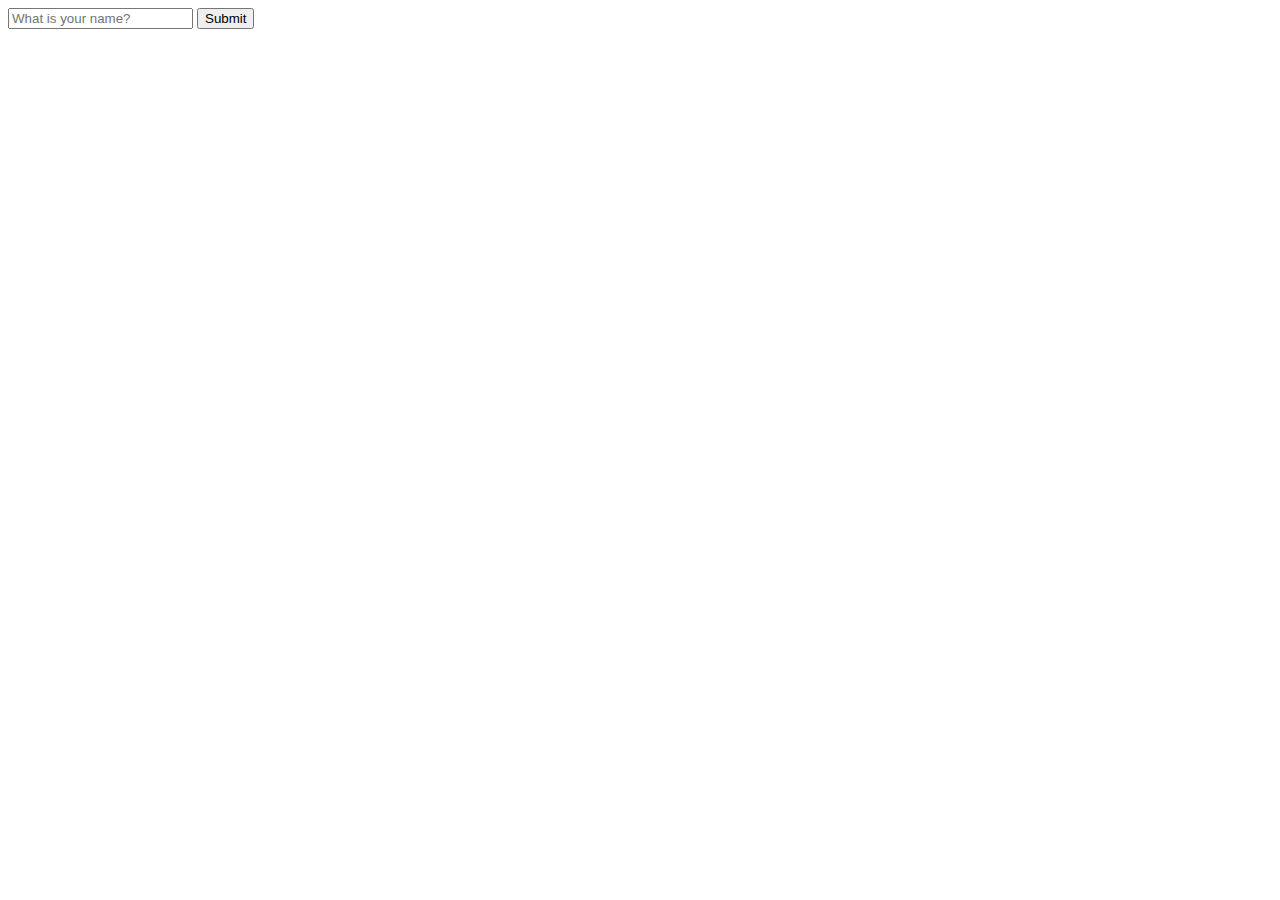
<file: 06-spring-boot-spring-mvc/01-thymeleafdemo-helloworld/target/classes/templates/helloworld-form.html>
<!DOCTYPE HTML>
<html xmlns:th="http://www.thymeleaf.org">
<head>
    <meta charset="UTF-8">
    <title>Hello World - Input Form</title>
</head>
<body>
    <form th:action="@{/processFormVersionThree}" method="GET">
        <input type="text" name="studentName" placeholder="What is your name?" />
        <input type="submit" />
    </form>
</body>
</html>
</file>
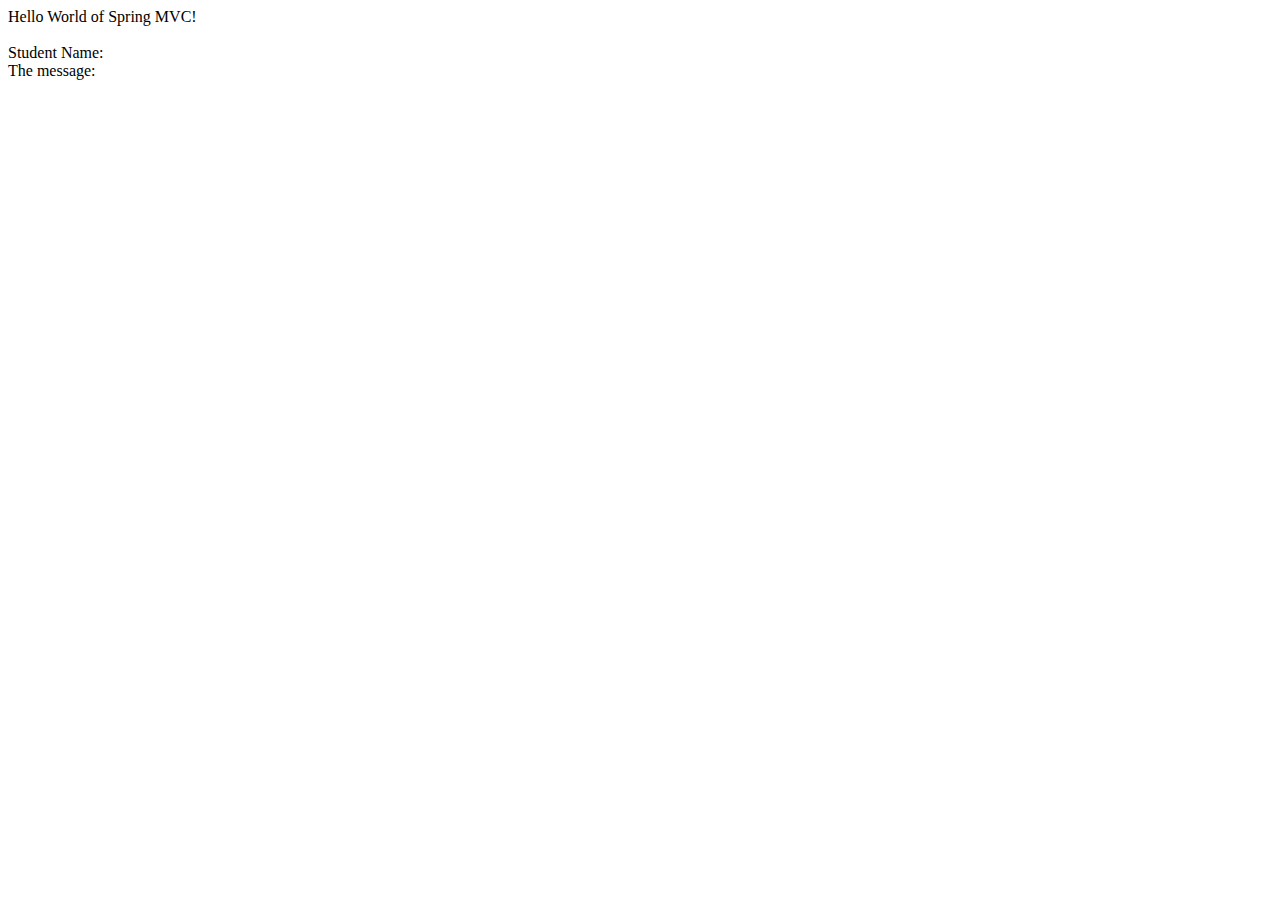
<file: 06-spring-boot-spring-mvc/01-thymeleafdemo-helloworld/target/classes/templates/helloworld.html>
<!DOCTYPE HTML>
<html xmlns:th="http://www.thymeleaf.org">

<head>
    <title>Thymeleaf Demo</title>
</head>

<body>

    Hello World of Spring MVC!

    <br><br>

    Student Name: <span th:text="${param.studentName}" />
    <br>
    The message: <span th:text="${message}" />

</body>

</html>
</file>
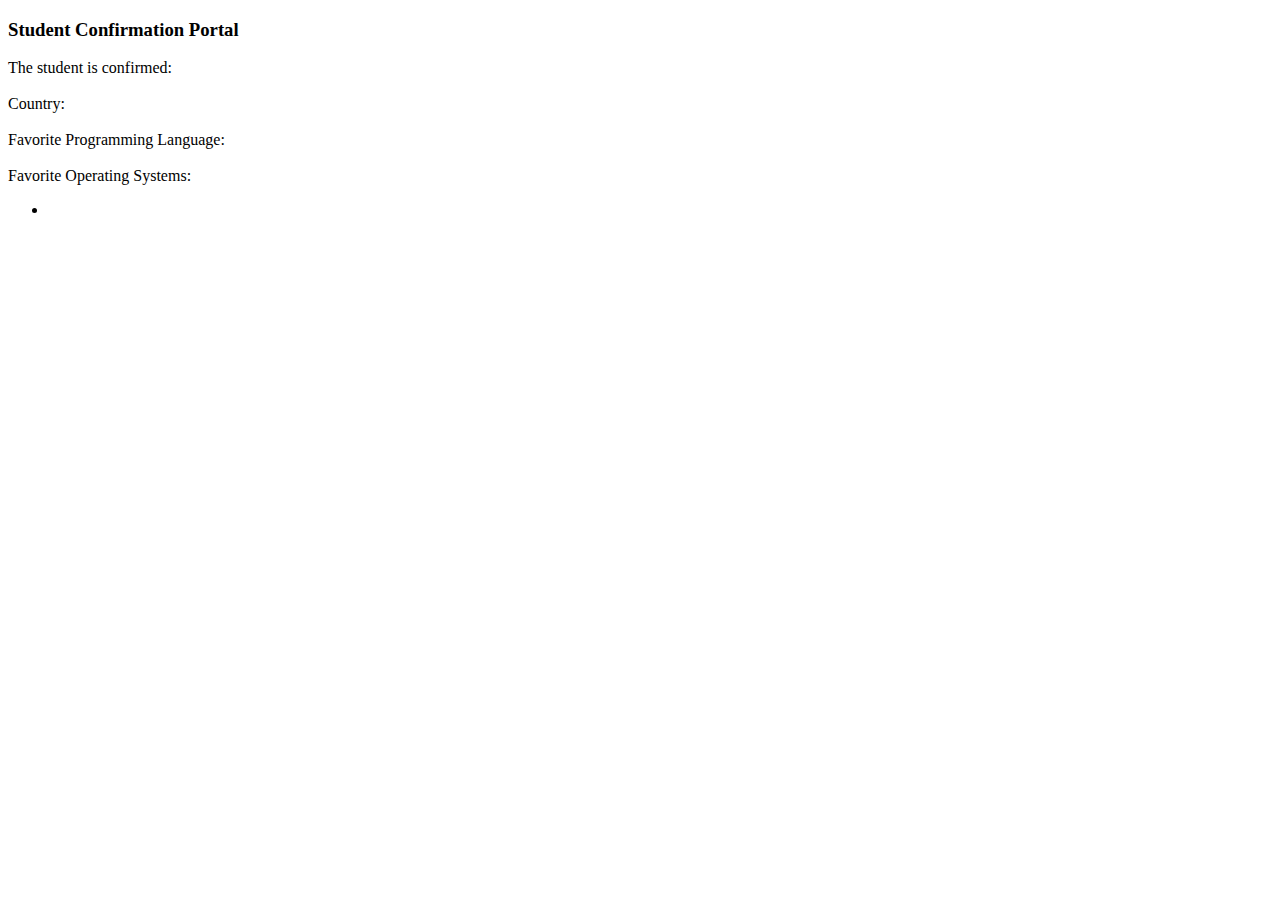
<file: 06-spring-boot-spring-mvc/01-thymeleafdemo-helloworld/target/classes/templates/student-confirmation.html>
<!DOCTYPE HTML>
<html xmlns:th="http://www.thymeleaf.org">
<head>
    <meta charset="UTF-8">
    <title>Student Confirmation Portal</title>
</head>
<body>

<h3>Student Confirmation Portal</h3>

The student is confirmed: <span th:text="${student.firstName} + ' ' + ${student.lastName}" />

<br><br>

Country: <span th:text="${student.country}" />

<br><br>

Favorite Programming Language: <span th:text="${student.favoriteLanguage}" />

<br><br>

Favorite Operating Systems:

<ul>
    <li th:each="tempSystem : ${student.favoriteSystem}" th:text="${tempSystem}" />
</ul>

</body>
</html>
</file>
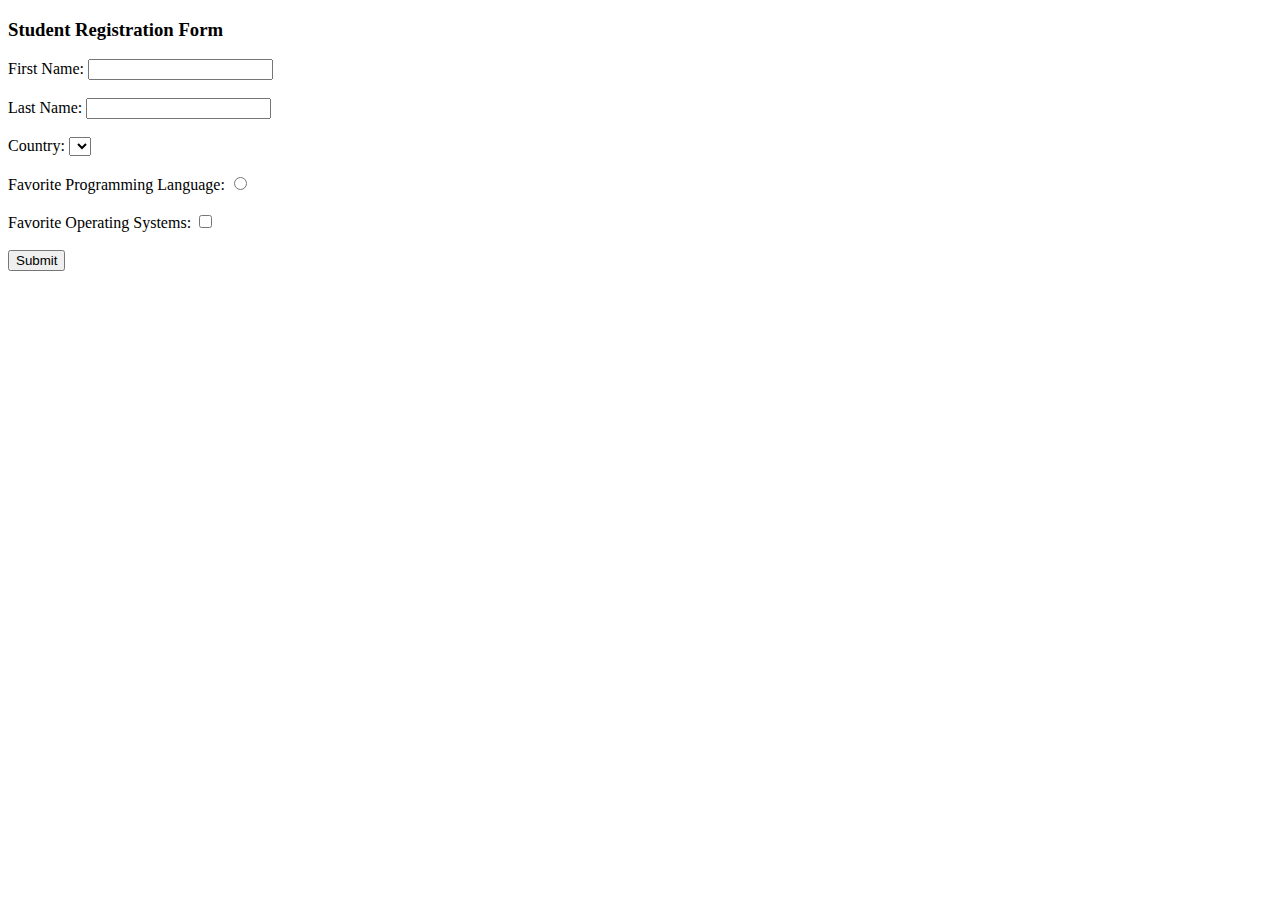
<file: 06-spring-boot-spring-mvc/01-thymeleafdemo-helloworld/target/classes/templates/student-form.html>
<!DOCTYPE HTML>
<html xmlns:th="http://www.thymeleaf.org">
<head>
    <meta charset="UTF-8">
    <title>Student Registration Form</title>
</head>
<body>

    <h3>Student Registration Form</h3>
    <form th:action="@{/processStudentForm}" th:object="${student}" th:method="POST">

        First Name: <input type="text" th:field="*{firstName}" />

        <br><br>

        Last Name: <input type="text" th:field="*{lastName}" />

        <br><br>

        Country:
        <select th:field="*{country}">

            <option th:each="tempCountry : ${countries}" th:value="${tempCountry}" th:text="${tempCountry}" />

        </select>

        <br><br>

        Favorite Programming Language:
        <input type="radio" th:field="*{favoriteLanguage}" th:each="tempLanguage : ${languages}" th:value="${tempLanguage}" th:text="${tempLanguage}" />

        <br><br>

        Favorite Operating Systems:
        <input type="checkbox" th:field="*{favoriteSystem}" th:each="tempSystem : ${systems}" th:value="${tempSystem}" th:text="${tempSystem}" />

        <br><br>

        <input type="submit" value="Submit" />

    </form>

</body>
</html>
</file>
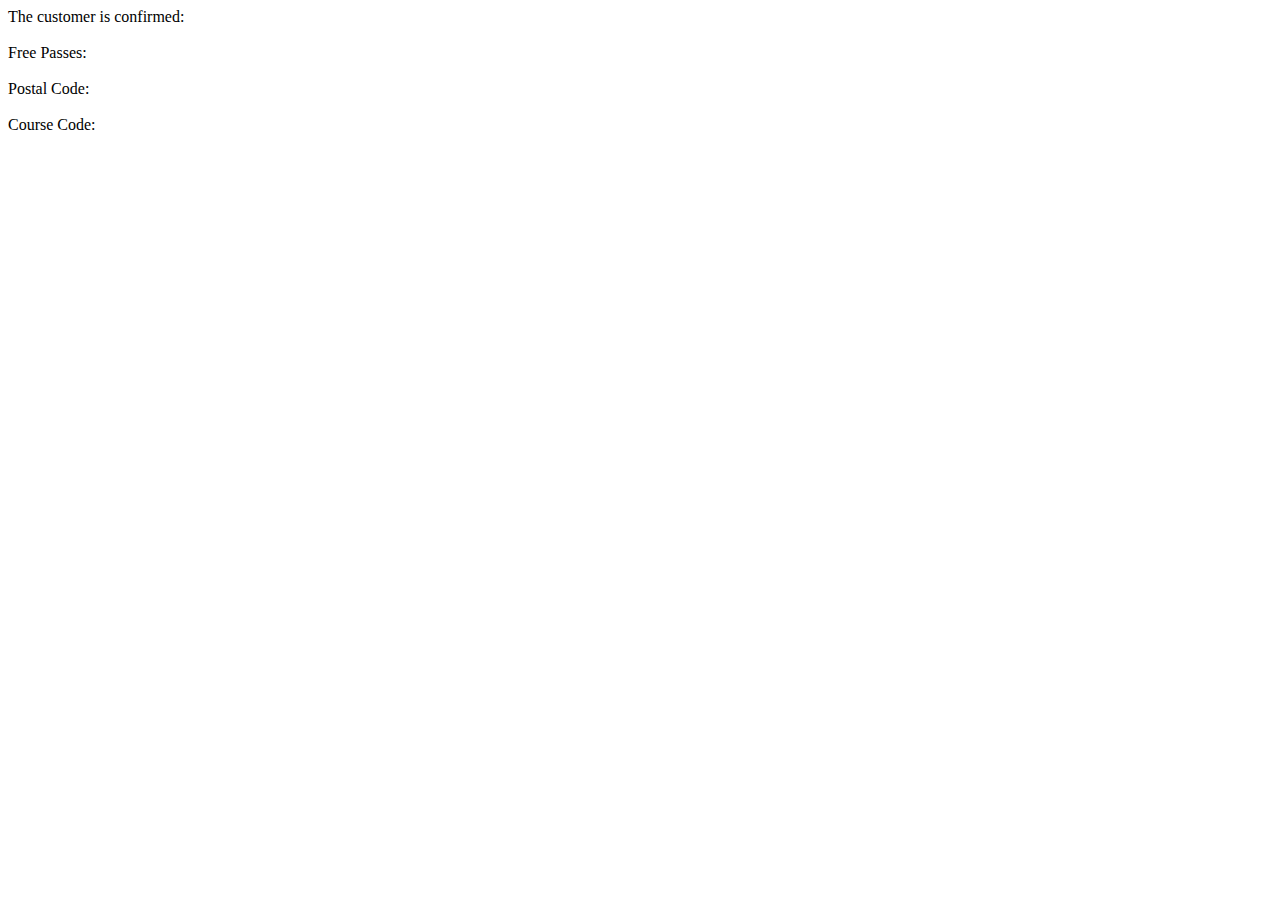
<file: 06-spring-boot-spring-mvc/02-spring-boot-validation/target/classes/templates/customer-confirmation.html>
<!DOCTYPE html>
<html lang="en" xmlns:th="http://www.thymeleaf.org">
<head>
    <meta charset="UTF-8">
    <title>Customer Registration</title>
</head>
<body>
The customer is confirmed: <span th:text="${customer.firstName} + ' ' + ${customer.lastName}" />

<br><br>

Free Passes: <span th:text="${customer.freePasses}" />

<br><br>

Postal Code: <span th:text="${customer.postalCode}" />

<br><br>

Course Code: <span th:text="${customer.courseCode}" />
</body>
</html>
</file>
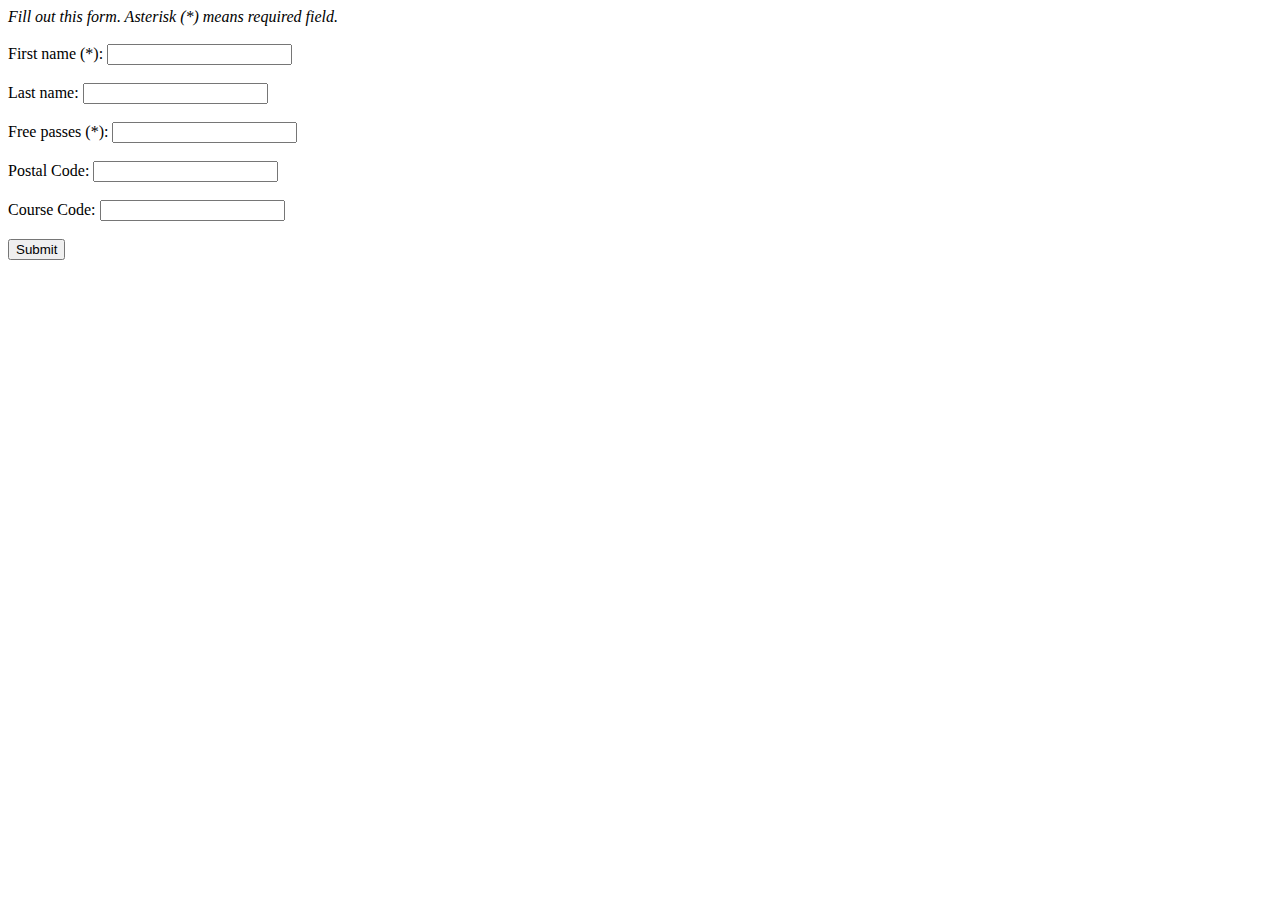
<file: 06-spring-boot-spring-mvc/02-spring-boot-validation/target/classes/templates/customer-form.html>
<!DOCTYPE html>
<html lang="en" xmlns:th="http://www.thymeleaf.org">
<head>
    <meta charset="UTF-8">
    <title>Customer Registration Form</title>

    <style>
        .error {color:red}
    </style>
</head>
<body>

<i>Fill out this form. Asterisk (*) means required field.</i>
<br><br>

<form th:action="@{/processForm}" th:object="${customer}" method="POST">

    First name (*): <input th:type="text"  th:field="*{firstName}"/>

    <span th:if="${#fields.hasErrors('firstName')}"
          th:errors="*{firstName}"
          class="error"></span>

    <br><br>

    Last name: <input th:type="text"  th:field="*{lastName}"/>

    <br><br>

    Free passes (*): <input th:type="text"  th:field="*{freePasses}"/>
    <span th:if="${#fields.hasErrors('freePasses')}"
          th:errors="*{freePasses}"
          class="error"></span>

    <br><br>

    Postal Code: <input th:type="text"  th:field="*{postalCode}"/>
    <span th:if="${#fields.hasErrors('postalCode')}"
          th:errors="*{postalCode}"
          class="error"></span>

    <br><br>

    Course Code: <input th:type="text"  th:field="*{courseCode}"/>
    <span th:if="${#fields.hasErrors('courseCode')}"
          th:errors="*{courseCode}"
          class="error"></span>

    <br><br>

    <input type="submit" th:value="Submit" />
</form>

</body>
</html>
</file>
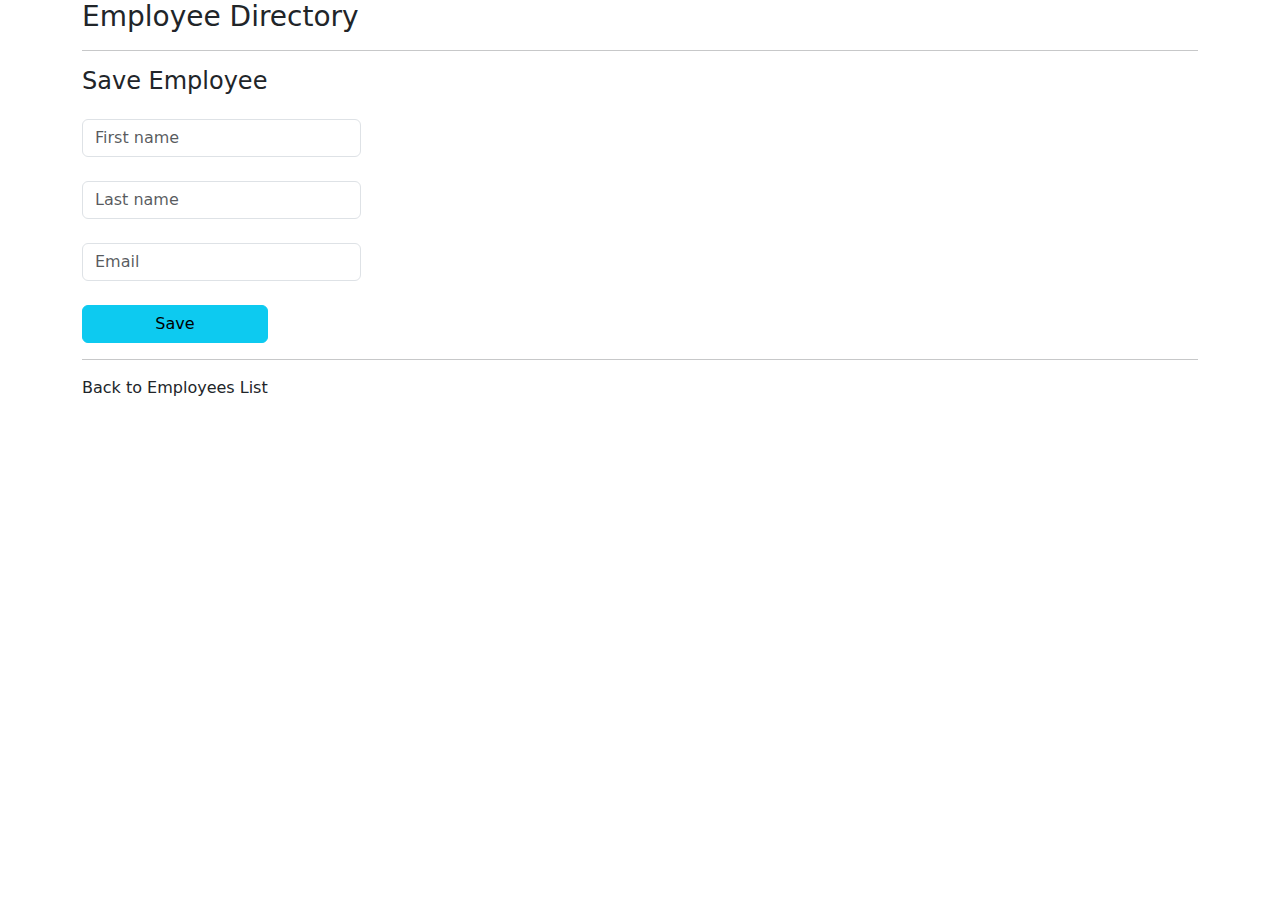
<file: 07-spring-boot-spring-mvc-crud/00-spring-boot-spring-mvc-crud-starter-code/target/classes/templates/employees/employee-form.html>
<!DOCTYPE html>
<html lang="en" xmlns:th="http://www.thymeleaf.org">
<head>
    <meta charset="UTF-8">
    <meta name="viewport" content="width=device-width, initial-scale=1">
    <link href="https://cdn.jsdelivr.net/npm/bootstrap@5.3.3/dist/css/bootstrap.min.css" rel="stylesheet" integrity="sha384-QWTKZyjpPEjISv5WaRU9OFeRpok6YctnYmDr5pNlyT2bRjXh0JMhjY6hW+ALEwIH" crossorigin="anonymous">

    <title>Save Employee</title>
</head>
<body>
    <div class="container">
        <h3>Employee Directory</h3>
        <hr>

        <p class="h4 mb-4">Save Employee</p>

        <form th:action="@{/employees/save}"
              th:object="${employee}" method="POST">

            <input type="hidden" th:field="*{id}"/>

            <input type="text" th:field="*{firstName}" placeholder="First name"
            class="form-control mb-4 w-25"/>
            <input type="text" th:field="*{lastName}" placeholder="Last name"
                   class="form-control mb-4 w-25"/>
            <input type="text" th:field="*{email}" placeholder="Email"
                   class="form-control mb-4 w-25"/>

            <button type="submit" class="btn btn-info col-2" >Save</button>
        </form>
        <hr>
        <a th:href="@{/employees/list}">Back to Employees List</a>
    </div>
</body>
</html>
</file>
